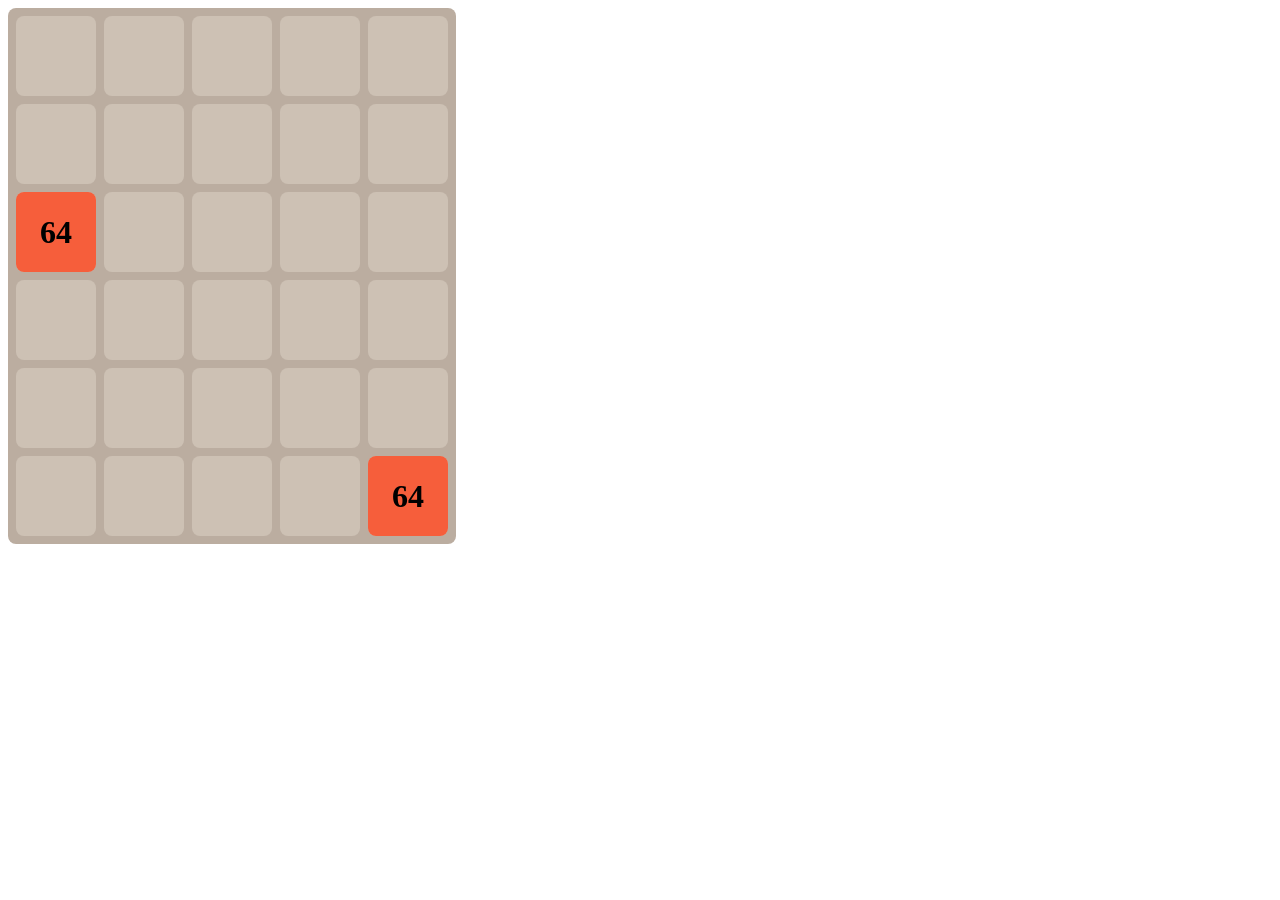
<file: h5/2048/index.html>
<!DOCTYPE html>
<html lang="en">
<head>
    <meta charset="UTF-8">
    <meta name="viewport" content="width=device-width, initial-scale=1.0">
    <meta http-equiv="X-UA-Compatible" content="ie=edge">
    <title>Document</title>
    <link rel="stylesheet" href="main.css">
    <script src="../tools/jquery-1.8.3.min.js"></script>
    <script src="main.js"></script>
</head>
<body>
    <div id="game"></div>
</body>
</html>
</file>
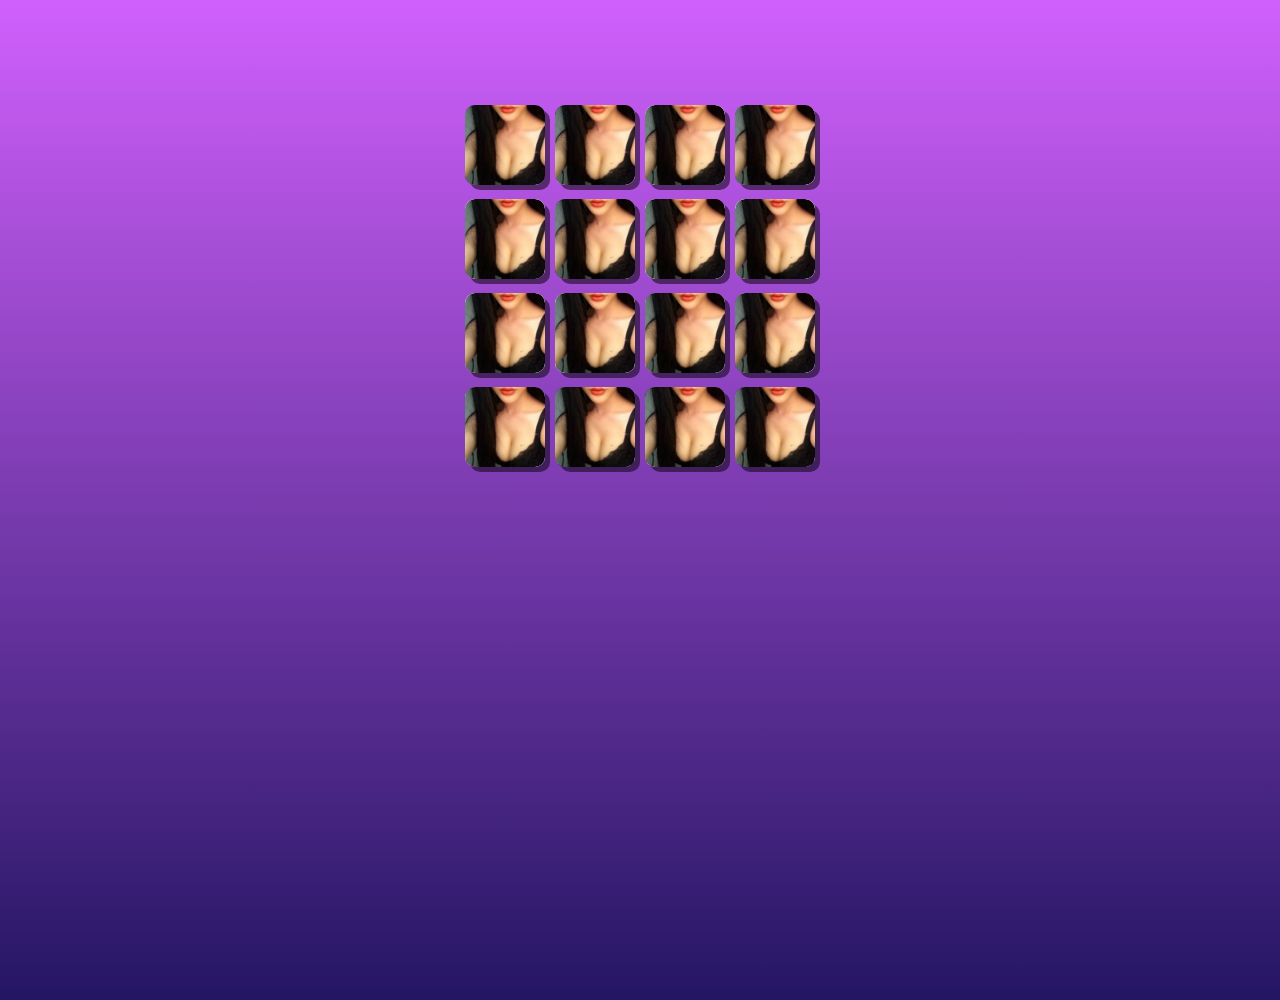
<file: h5/entertainment/index.html>
<!DOCTYPE html>
<html lang="en">

<head>
    <meta charset="UTF-8">
    <meta name="viewport" content="width=device-width, initial-scale=1.0">
    <meta http-equiv="X-UA-Compatible" content="ie=edge">
    <title>Document</title>
    <style>
        body {
            margin: 0px;
            padding: 0px;
        }

        #main {
            padding-top: 100px;
            margin: 0 auto;
            width: 360px;
        }

        img {
            cursor: pointer;
            width: 80px;
            height: 80px;
            border-radius: 10px;
        }

        .container {
            background: linear-gradient(#d060fc, #241663);            
            height: 1000px;
        }

        .cell {
            border-radius: 10px;
            width: 80px;
            height: 80px;
            box-shadow: 5px 5px rgba(0, 0, 0, 0.5);
            display: inline-block;
            overflow: hidden;
            margin: 5px;
        }

        .cell-img {
            position: absolute;
        }

        .back-img {
            position: relative;
        }

        .back-hidden {
            margin-left: -80px;
            margin-top: -80px;
            -webkit-animation: hidden 0.3s;
        }

        @-webkit-keyframes hidden {
            0% {
                margin-left: 0px;
                margin-top: 0px;
            }

            100% {
                margin-left: -80px;
                margin-top: -80px;
            }
        }

        .back-show {
            margin-left: 0px;
            margin-top: 0px;
            -webkit-animation: show 0.3s;
        }

        @-webkit-keyframes show {
            0% {
                margin-left: -80px;
                margin-top: -80px;
            }

            100% {
                margin-left: 0px;
                margin-top: 0px;
            }
        }
    </style>
</head>

<body>
    <div class="container">
        <div id="main"></div>
    </div>
</body>
<script>
    let list = [1, 2, 3, 4, 5, 6, 7, 8];
    list.push(...list);

    // 记录上一次点击的图片
    let preImg = null;
    // 记录已经成功找出多少对图片
    let count = 0;

    for (let i = 0; i < list.length; i++) {
        let r1 = ~~(Math.random() * list.length);
        let r2 = ~~(Math.random() * list.length);
        let item = list[r1];
        list[r1] = list[r2];
        list[r2] = item;
    }
    window.onload = function () {
        let cellHtml = '';
        for (let i = 0; i < list.length; i++) {
            cellHtml +=
                "<div class='cell'>" +
                    "<img src='./img/image (" + list[i] + ").jpg' class='cell-img'></img>" +
                    "<img src='./img/back.jpg' id='" + list[i] + "' class='back-img'></img>" +
                "</div>"
        }
        document.getElementById('main').innerHTML = cellHtml;
        
        let imgList = document.getElementsByClassName('back-img');
        for (let i = 0; i < imgList.length; i ++) {
            let currentImg = imgList[i];
            currentImg.onclick = function() {
                let pre = preImg;
                currentImg.className = 'back-img back-hidden';
                if (pre) {
                    console.log(pre.id, currentImg.id);
                    if (pre.id != currentImg.id) {
                        setTimeout(function() {
                            pre.className = 'back-img back-show';
                            currentImg.className = 'back-img back-show';
                        }, 500);
                    } else {
                        if (++ count == 8) {
                            setTimeout(function() {
                                alert('你真厉害!!!');
                            }, 300);
                        }
                    }
                    preImg = null;
                } else {
                    preImg = currentImg;
                }
            }
        }

    }
</script>

</html>
</file>
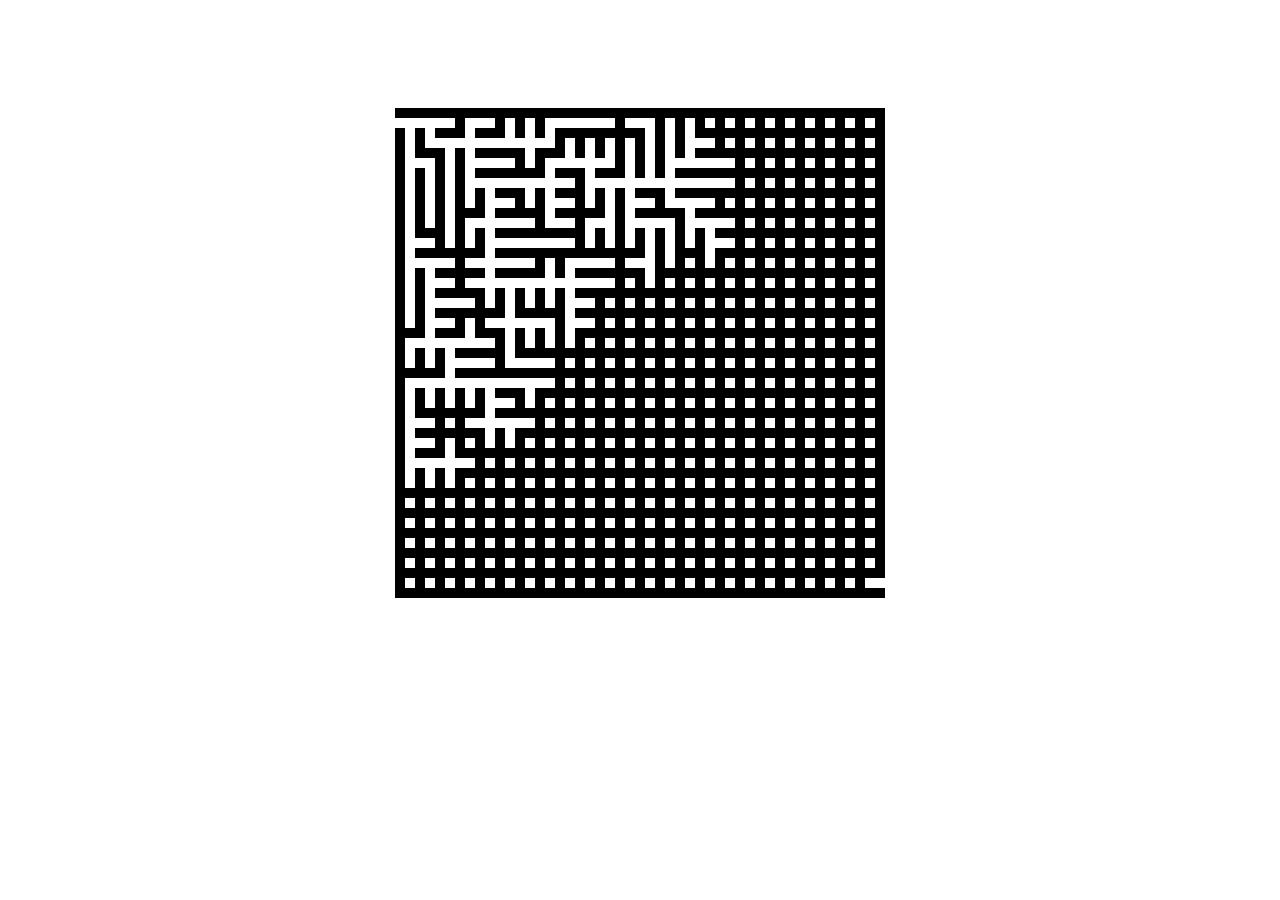
<file: h5/maze/index.html>
<!DOCTYPE html>
<html lang="en">
<head>
    <meta charset="UTF-8">
    <meta name="viewport" content="width=device-width, initial-scale=1.0">
    <meta http-equiv="X-UA-Compatible" content="ie=edge">
    <title>Document</title>
    <script src="js/main.js" type="module"></script>
    <style>
        body {
            text-align: center;
            padding-top: 100px;
        }
    </style>
	<script>
		
	</script>
</head>
<body>
    <canvas id="can"></canvas>
</body>
</html>
</file>
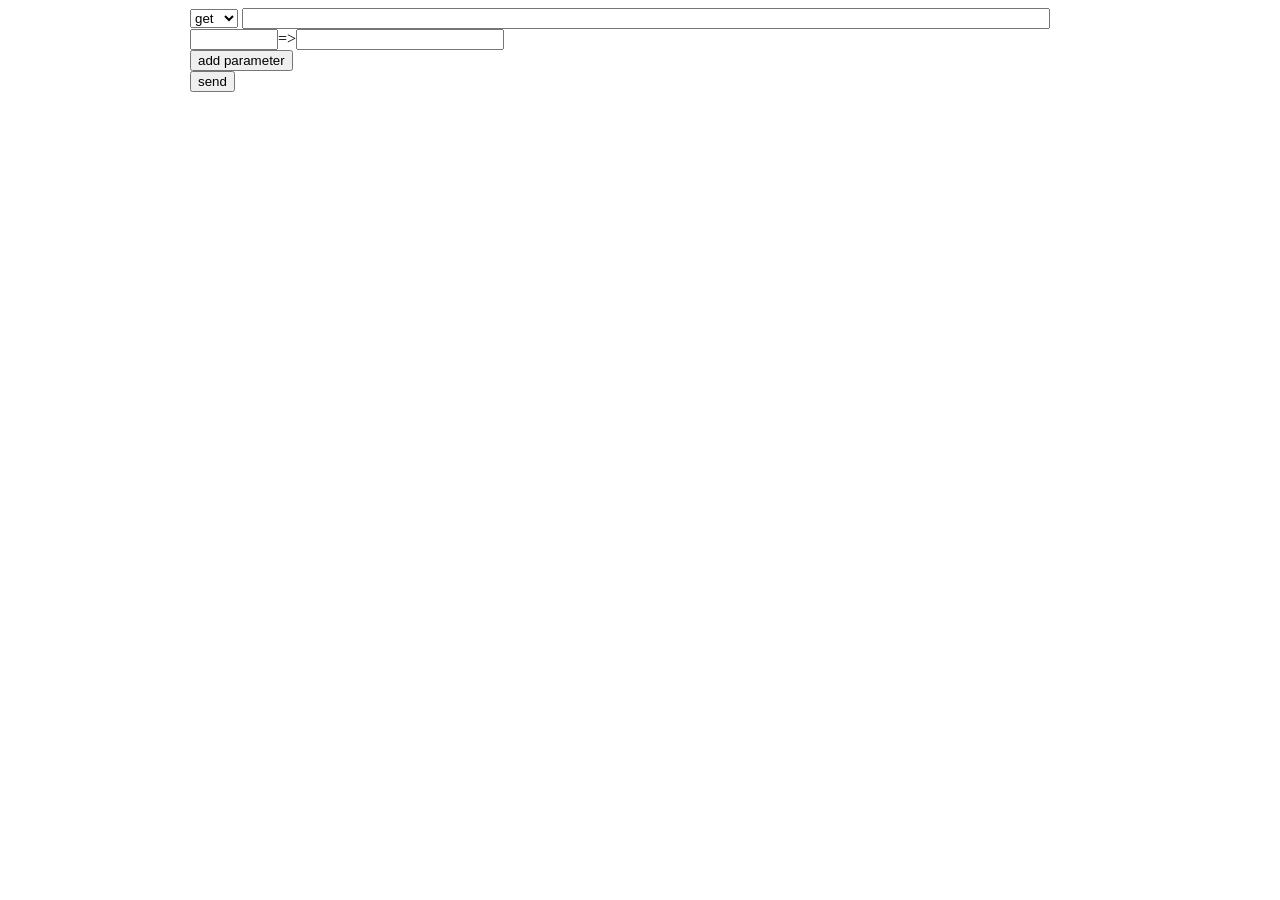
<file: h5/postman/index.html>
<!DOCTYPE html>
<html lang="en">

<head>
    <meta charset="UTF-8">
    <meta name="viewport" content="width=device-width, initial-scale=1.0">
    <meta http-equiv="X-UA-Compatible" content="ie=edge">
    <title>Postman</title>
    <script src="../tools/jquery-1.8.3.min.js"></script>
    <style>
        .main {
            width: 900px;
            margin: 0 auto;
        }

        .long_input {
            width: 800px;
        }

        .param_key {
            width: 80px;
        }

        .param_value {
            width: 200px;
        }
    </style>
</head>

<body>
    <div class="main">
        <div>
            <select name="method" id="method">
                <option value="get">get</option>
                <option value="post">post</option>
            </select>
            <input name="url" id="url" class="long_input" />
        </div>
        <div id="param">
            <input id="key1" class="param_key" />=><input id="value1" class="param_value" /><br>
        </div>
        <button id='addParamBtu'>add parameter</button><br>
        <button id="submit">send</button>
        <pre id="resultJson"></pre>
        <div id="resultView"></div>
    </div>
</body>
<script>
    let paramLength = 1;

    $('#addParamBtu').click(function () {
        $('#param').append("<input id='key" + ++paramLength + "' class='param_key'/>=><input id='value" + paramLength + "' class='param_value'/><br>")
    })

    function getParameter() {
        let paramList = $('.param_key');
        let data = new Object();
        for (let i = 1; i <= paramList.length; i++) {
            let key = $('#key' + i).val();
            let value = $('#value' + i).val()
            if (key) {
                data[key] = value;
            }
        }
        return data;
    }

    window.onload = function () {
        $('#submit').click(function () {
            let data = getParameter();
            let method = $('#method').val();
            let url = $('#url').val();
            $.ajax({
                url: url,
                // dataType: 'json',
                type: method,
                async: false,
                data: data,
                success: function (data) {
                    console.log(data);
                },
                error: function (data) {
                    console.log(data);
                }
            });
        })
    }

    function callback(res) {
        if (isJSON(res)) {
            $('#resultJson').text(JSON.stringify(res, null, 4));
        } else {
            $('#resultView').html(res);
        }
    }

    function isJSON(str) {
        if (typeof str == 'string') {
            try {
                JSON.parse(str);
                return true;
            } catch (e) {
                console.log(e);
                return false;
            }
        }
    }
</script>

</html>
</file>
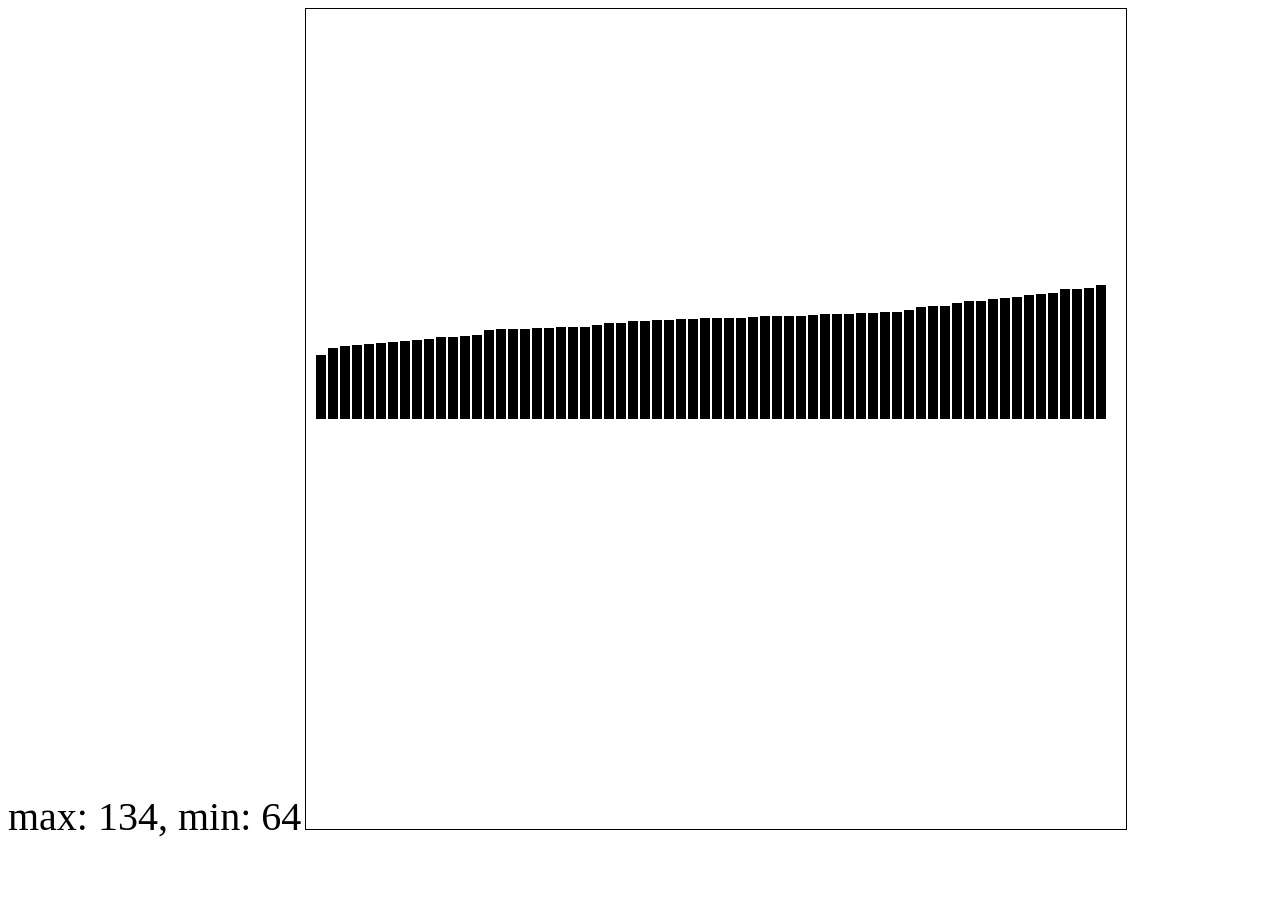
<file: h5/ShareMoney/index.html>
<!DOCTYPE html>
<html lang="en">
<head>
    <meta charset="UTF-8">
    <meta name="viewport" content="width=device-width, initial-scale=1.0">
    <meta http-equiv="X-UA-Compatible" content="ie=edge">
    <title>Document</title>
    <script src="main.js"></script>
    <style>
        #canvas {
            border: solid 1px black;
            padding: 10px;
        }
        #result {
            font-size: 40px;
        }
    </style>
</head>
<body>
    <span id="result"></span>
    <canvas id="canvas"></canvas>
</body>
</html>
</file>
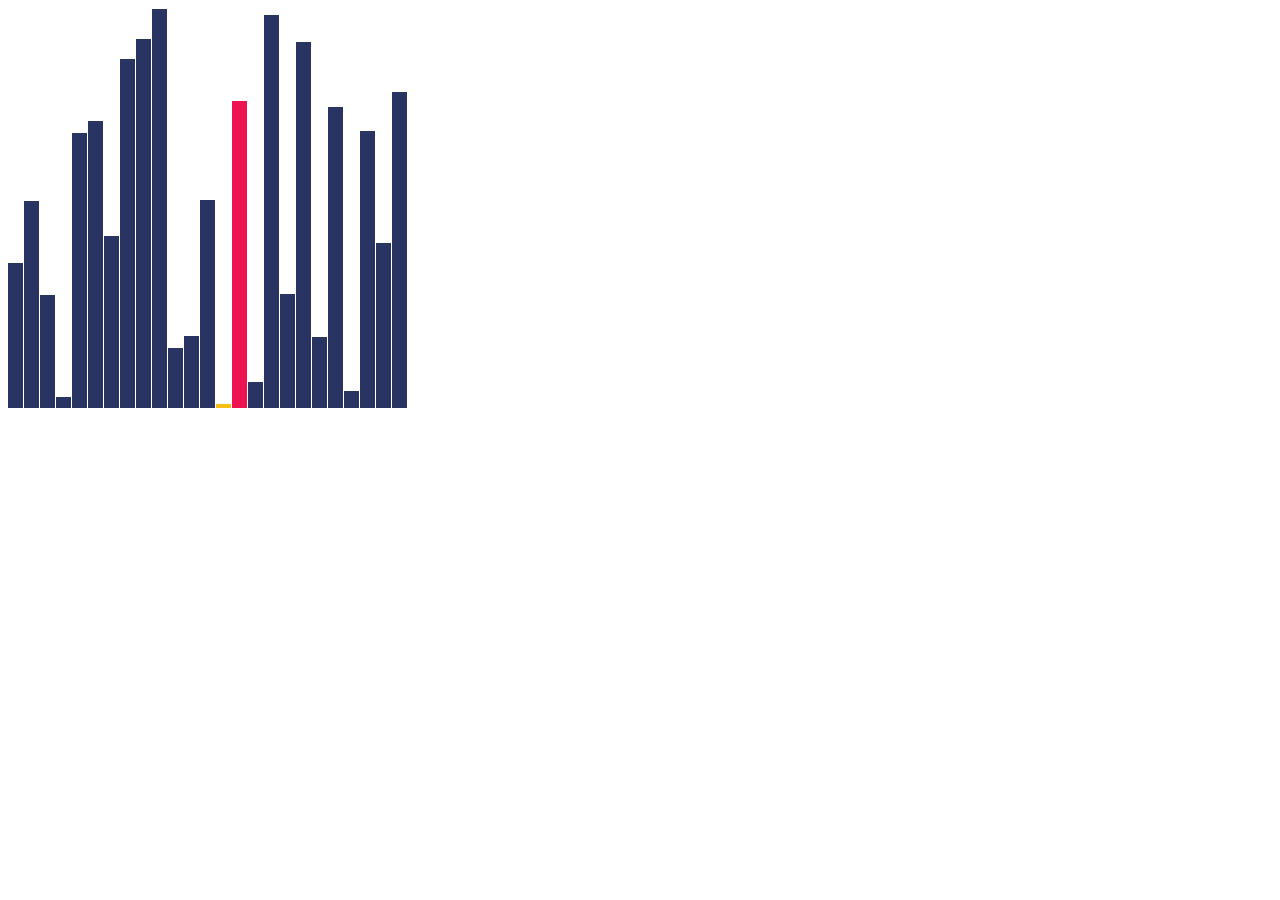
<file: h5/SortAnimation/BubbleSort/index.html>
<!DOCTYPE html>
<html lang="en">
<head>
    <meta charset="UTF-8">
    <meta name="viewport" content="width=device-width, initial-scale=1.0">
    <meta http-equiv="X-UA-Compatible" content="ie=edge">
    <title>Document</title>
    <script src="main.js"></script>
</head>
<body>
    <canvas id="canvas"></canvas>
</body>
</html>
</file>
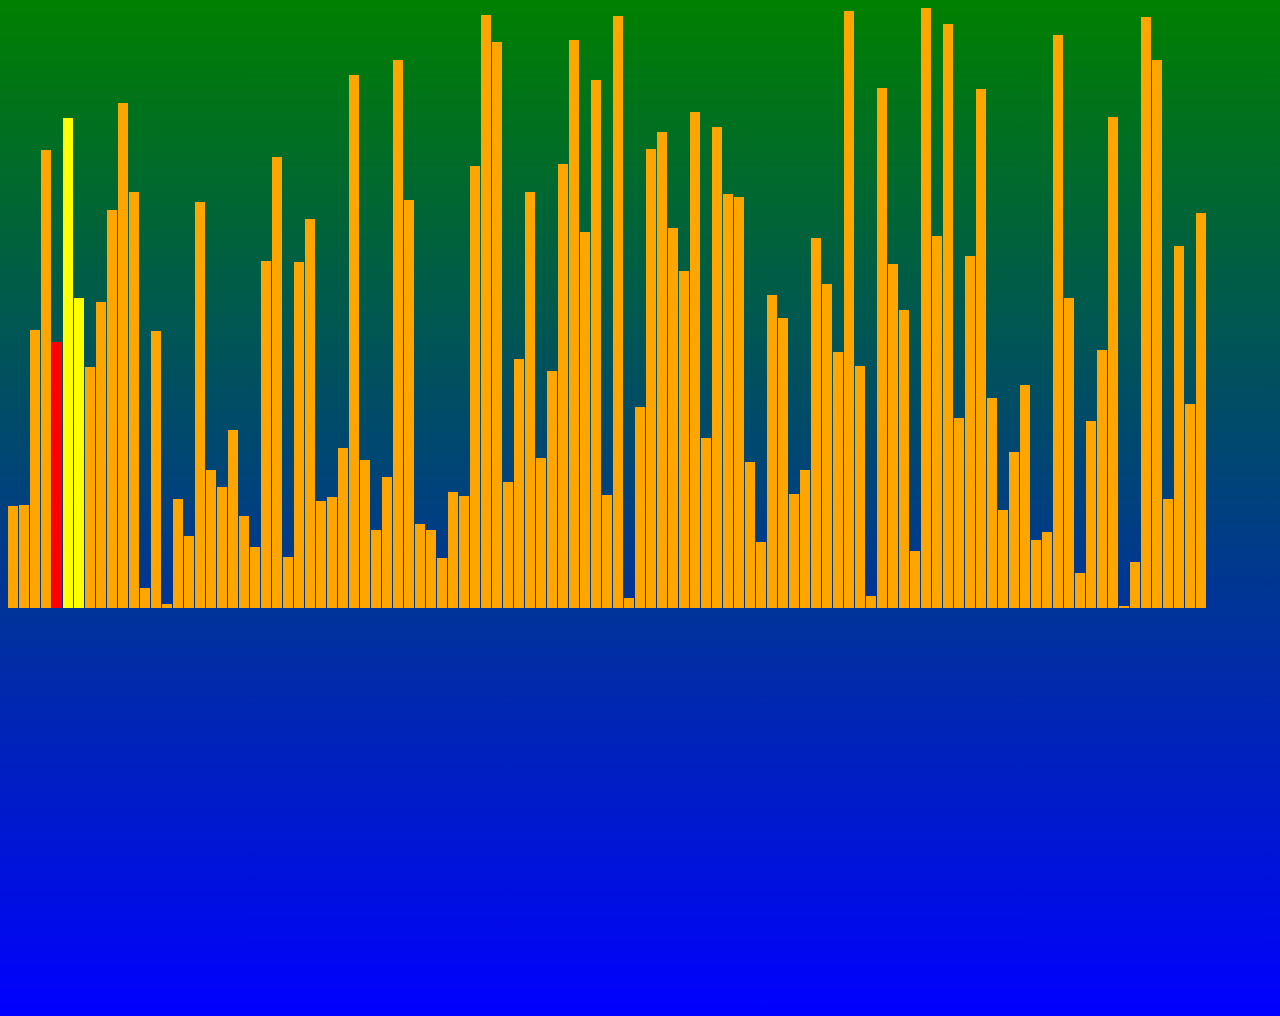
<file: h5/SortAnimation/MergeSort/index.html>
<!DOCTYPE html>
<html lang="en">
<head>
    <meta charset="UTF-8">
    <meta name="viewport" content="width=device-width, initial-scale=1.0">
    <meta http-equiv="X-UA-Compatible" content="ie=edge">
    <title>Document</title>
    <script src="main.js"></script>
    <style>
        body {
            background: linear-gradient(green, blue);
            height: 1000px
        }
    </style>
</head>
<body>
    <canvas id="main"></canvas>
</body>
</html>
</file>
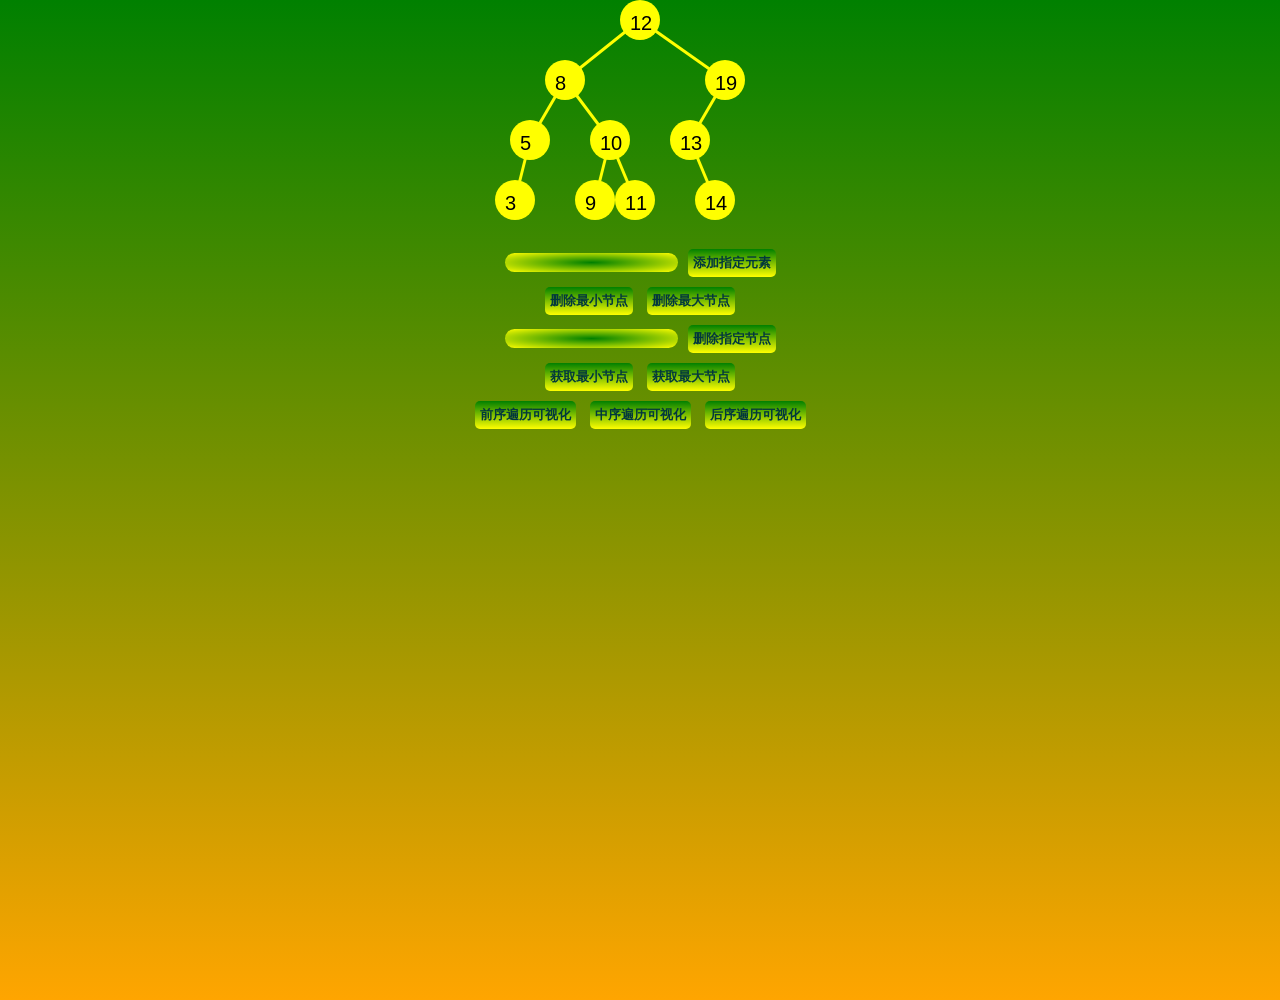
<file: h5/Tree/BST/index.html>
<!DOCTYPE html>
<html lang="en">
<head>
    <meta charset="UTF-8">
    <meta name="viewport" content="width=device-width, initial-scale=1.0">
    <meta http-equiv="X-UA-Compatible" content="ie=edge">
    <script src="./js/BST.js"></script>
    <title>BST</title>
    <style>
        body {
            margin: 0px;
            text-align: center;
            background: linear-gradient(green, orange);
            height: 1000px;
        }

        input {
            border: none;
            margin: 5px;
            font-family: 'Franklin Gothic Medium', 'Arial Narrow', Arial, sans-serif;
            padding: 2px;
            border-radius: 10px;
            background: radial-gradient(green, yellow);
            text-align: center;
            color: white;
        }

        button {
            border: none;
            border-radius: 5px;
            background: linear-gradient(green, yellow);
            color: #02383c;
            font-family: 'Franklin Gothic Medium', 'Arial Narrow', Arial, sans-serif;
            margin: 5px;
            padding: 5px;
            font-weight: 800;
        }
    </style>
</head>
<body>
    <canvas id="can"></canvas></br>
    <input id="element_input" onkeypress="addKeyEvent()"/><button onclick="addElement()">添加指定元素</button></br>
    <button onclick="removeMin()">删除最小节点</button>
    <button onclick="removeMax()">删除最大节点</button><br>
    <input id="remove_element_input" onkeypress="removeKeyEvent()" /><button onclick="removeElement()">删除指定节点</button></br>
    <button onclick="getMin()">获取最小节点</button>
    <button onclick="getMax()">获取最大节点</button><br>
    <button onclick="preOrder()">前序遍历可视化</button>
    <button onclick="inOrder()">中序遍历可视化</button>
    <button onclick="postOrder()">后序遍历可视化</button>
</body>
<script>
    const canDom = document.getElementById('can');;
    const tree = new BST();

    window.onload = function () {
        // 数组
        let arr = new Array();
        const LENGTH = 15;
        // 生成随机数组
        for (let i = 0; i < LENGTH; i++) {
            arr.push(~~(Math.random() * 20));
        }
        for (let i = 0; i < arr.length; i++) {
            tree.add(arr[i]);
        }
        tree.render(canDom);
    }

    function addElement() {
        let element = document.getElementById('element_input').value;
        tree.add(element);
        tree.render(canDom);
    }

    function addKeyEvent() {
        if(event.which == 13) {
            addElement();
        }
    }

    function removeMin() {
        tree.removeMin();
        tree.render(canDom);
    }

    function removeMax() {
        tree.removeMax();
        tree.render(canDom);
    }

    function removeElement() {
        let element = document.getElementById('remove_element_input').value;
        tree.remove(element);
        tree.render(canDom);
    }

    function removeKeyEvent() {
        if(event.which == 13) {
            removeElement();
        }
    }

    function getMin() {
        tree.getMin(canDom)
    }
    
    function getMax() {
        tree.getMax(canDom)
    }

    function preOrder() {
        tree.preOrder(canDom);
    }

    function inOrder() {
        tree.inOrder(canDom);
    }

    function postOrder() {
        tree.postOrder(canDom);
    }
</script>
</html>
</file>
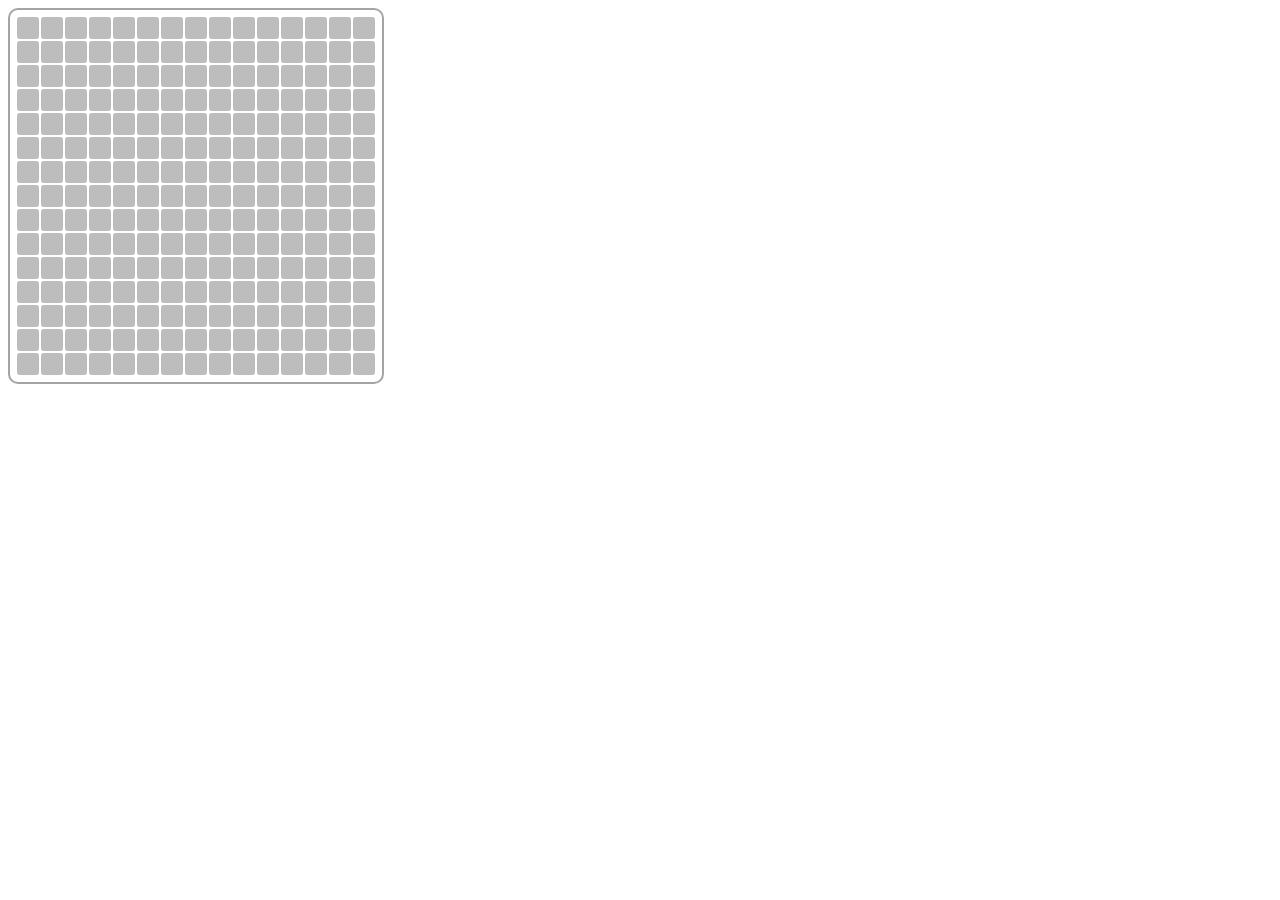
<file: h5/radar/rander.html>
<!DOCTYPE html>
<html lang="en">

<head>
    <meta charset="UTF-8">
    <meta name="viewport" content="width=device-width, initial-scale=1.0">
    <meta http-equiv="X-UA-Compatible" content="ie=edge">
    <title>Document</title>
</head>
<style>
    #main {
        position: absolute;
        border: 2px #A4A4A4 solid;
        border-radius: 10px;
        padding: 5px;
    }

    .block {
        width: 20px;
        height: 20px;
        border-radius: 3px;
        margin: 1px;
        text-align: center;
    }
</style>

<body>
    <div id="main"></div>
</body>
<script>
    const WIDTH = 15, HEIGHT = 15, COUNT = 15;

    let randarArr = [];
    let mainDom = document.getElementById('main');

    // 记录当前有多少个旗子
    let flagCount = 0;
    window.onload = function () {
        init();
    }

    // 渲染
    function render() {
        let table = document.createElement('table');
        for (let i = 0; i < HEIGHT; i++) {
            let tr = document.createElement('tr');
            for (let j = 0; j < WIDTH; j++) {
                let td = document.createElement('td');
                td.className = 'block';
                td.style.backgroundColor = '#BDBDBD';
                td.id = i + '-' + j;
                // 点击事件
                td.onclick = function () {
                    click(i, j);
                    success();
                }
                // 右击插旗
                td.oncontextmenu = function (){
                    insertFlag(i, j);
                    success();
                    // 防止左键菜单弹出
                    return false;
                }   
                tr.appendChild(td);
            }
            table.appendChild(tr);
        }
        mainDom.appendChild(table);
    }

    // 初使化
    function init() {
        for (let i = 0; i < HEIGHT; i++) {
            randarArr[i] = []
            for (let j = 0; j < WIDTH; j++) {
                randarArr[i][j] = { isRandar: false, roundCount: '', isShow: false };
            }
        }
        createRandar();
        roundRandarCount();
        render();
    }

    // 创建雷
    function createRandar() {
        let count = 0;
        let i, j;
        while (count < COUNT) {
            i = Math.floor(Math.random() * HEIGHT);
            j = Math.floor(Math.random() * WIDTH);
            if (!randarArr[i][j].isRandar) {
                randarArr[i][j].isRandar = true;
                count++;
            }
        }
    }

    // 计算每个方格周围有多少个雷
    function roundRandarCount() {
        // 记录有多少个雷
        let count = 0;
        for (let i = 0; i < HEIGHT; i++) {
            for (let j = 0; j < WIDTH; j++) {
                // 左上
                if (i - 1 >= 0 && j - 1 >= 0) {
                    if (randarArr[i - 1][j - 1].isRandar) { count++ }
                }
                // 上
                if (i - 1 >= 0) {
                    if (randarArr[i - 1][j].isRandar) { count++ }
                }
                // 右上
                if (i - 1 >= 0 && j + 1 < WIDTH) {
                    if (randarArr[i - 1][j + 1].isRandar) { count++ }
                }
                // 右
                if (j + 1 < WIDTH) {
                    if (randarArr[i][j + 1].isRandar) { count++ }
                }
                // 右下
                if (i + 1 < HEIGHT && j + 1 < WIDTH) {
                    if (randarArr[i + 1][j + 1].isRandar) { count++ }
                }
                // 下
                if (i + 1 < HEIGHT) {
                    if (randarArr[i + 1][j].isRandar) { count++ }
                }
                // 左下
                if (i + 1 < HEIGHT && j - 1 >= 0) {
                    if (randarArr[i + 1][j - 1].isRandar) { count++ }
                }
                // 左
                if (j - 1 >= 0) {
                    if (randarArr[i][j - 1].isRandar) { count++ }
                }
                if (count > 0) {
                    randarArr[i][j].roundCount = count;
                    count = 0;
                }
            }
        }
    }

    // 点击事件
    function click(i, j) {
        let currentDom = document.getElementById(i + '-' + j);
        let current = randarArr[i][j];
        if (current.isRandar) {
            currentDom.style.backgroundColor = '#A4A4A4';
            currentDom.innerHTML = '<span style="color: red">@</span>';
            showAllRandar();
            return;
        } else {
            show(i, j);
        }
    }

    // 递归显示周围没有雷的格子
    function show(i, j) {
        let currentDom = document.getElementById(i + '-' + j);
        let current = randarArr[i][j];
        if (!current.isShow) {
            current.isShow = true;
            currentDom.style.backgroundColor = '#A4A4A4';
            currentDom.innerHTML = current.roundCount;
            if (current.roundCount == '') {

                // 左上
                if (i - 1 >= 0 && j - 1 >= 0) {
                    show(i - 1, j - 1)
                }
                // 上
                if (i - 1 >= 0) {
                    show(i - 1, j);
                }
                // 右上
                if (i - 1 >= 0 && j + 1 < WIDTH) {
                    show(i - 1, j + 1);
                }
                // 右
                if (j + 1 < WIDTH) {
                    show(i, j + 1);
                }
                // 右下
                if (i + 1 < HEIGHT && j + 1 < WIDTH) {
                    show(i + 1, j + 1);
                }
                // 下
                if (i + 1 < HEIGHT) {
                    show(i + 1, j);
                }
                // 左下
                if (i + 1 < HEIGHT && j - 1 >= 0) {
                    show(i + 1, j - 1);
                }
                // 左
                if (j - 1 >= 0) {
                    show(i, j - 1);
                }
            }
        }
    }

    // 显示所有雷
    function showAllRandar() {
        for (let i = 0; i < HEIGHT; i++) {
            for (let j = 0; j < WIDTH; j++) {
                if (randarArr[i][j].isRandar) {
                    let currentDom = document.getElementById(i + '-' + j);
                    currentDom.style.backgroundColor = '#A4A4A4';
                    currentDom.innerHTML = '<span style="color: red">@</span>'
                }
            }
        }
    }

    function insertFlag(i, j) {
        let current = randarArr[i][j];
        let currentDom = document.getElementById(i + '-' + j);

        // 如果已经显示了，不能插旗,旗子不能比雷多
        if (current.isShow === false && flagCount <= COUNT) {
            let img = document.createElement('img');
            img.src = 'https://ss3.bdstatic.com/70cFv8Sh_Q1YnxGkpoWK1HF6hhy/it/u=312918878,3266997769&fm=26&gp=0.jpg';
			img.style.margin = '0px';
            img.style.width = '18px';
            img.style.height = '18px';
            currentDom.appendChild(img);
            current.isShow = true;
            flagCount ++;            
        }
    }

    // 判断游戏是否结束 
    function success() {
        for (let i = 0; i < HEIGHT; i++) {
            for (let j = 0; j < WIDTH; j++) {
                if (randarArr[i][j].isShow === false) return ;
            }
        }
        alert('success!!!!');
    }
</script>
</html>
</file>
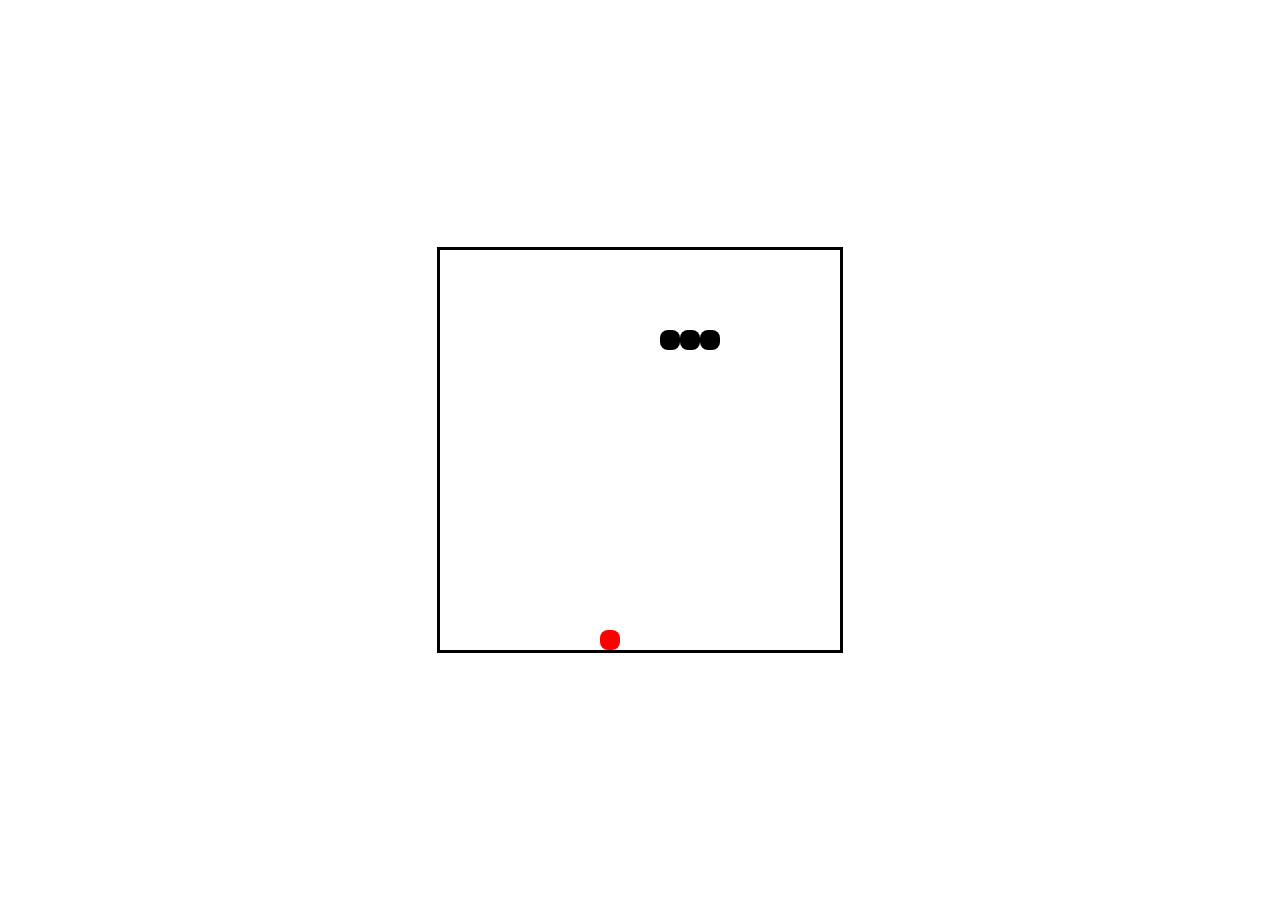
<file: h5/snack/snack.html>
<!DOCTYPE html>
<html lang="en">
<head>
    <meta charset="UTF-8">
    <meta name="viewport" content="width=device-width, initial-scale=1.0">
    <meta http-equiv="X-UA-Compatible" content="ie=edge">
    <title>Document</title>
</head>
<style>
    #map{
        position: absolute;
        top: 50%;
        left: 50%;
        transform: translate(-50%, -50%);
        border: 3px solid;
    }
    .snackBody {
		position: absolute;
		width: 20px;
		height: 20px;
		background-color: black;
		border-radius: 8px;
	}
	.food {
		position: absolute;
		width: 20px;
		height: 20px;
		background-color: red;
		border-radius: 8px;
	}
</style>
<body>
    <div id="map"></div>
</body>
<script>
    // 地图宽高，蛇身大小
    const WIDTH = 20, HEIGHT = 20, SIZE = 20;
    
    // 蛇身数组
    let snackArr = [];
    // 食物坐标
    let foodX, foodY;
    // 蛇头方向
    let direction = [1, 0];
    let interval;
    window.onload = function() {
        let mapDom = document.getElementById('map');
        mapDom.style.width = WIDTH * SIZE + 'px';
        mapDom.style.height = HEIGHT * SIZE + 'px';
        init();
        interval = setInterval(function() {
            check();
            checkSelf();
            if (isFood()) {
                createFood();
                addBody();
            }
            // 渲染蛇
            let snackHtml = '';
            for (let i = 0; i < snackArr.length; i ++) {
                snackHtml += '<div class="snackBody" style="left: ' + snackArr[i].x * SIZE + 'px; top: ' + snackArr[i].y * SIZE + 'px"></div>';
            }
            // 渲染食物
            snackHtml += '<div class="food" style="left: ' + foodX * SIZE + 'px; top: ' + foodY * SIZE + 'px"></div>';
            mapDom.innerHTML = snackHtml;
            move();
        },  100);
    }

    // 键盘事件
    document.onkeydown = function(e) {
        // 左37 右39 上38 下40
        switch (e.keyCode) {
            case 37 : if (direction[0] != 1) {direction = [-1, 0]} break;
            case 38 : if (direction[1] != 1) {direction = [0, -1]} break;
            case 39 : if (direction[0] != -1) {direction = [1, 0]} break;
            case 40 : if (direction[1] != -1) {direction = [0, 1]} break;
        }
    }

    // 初使化蛇身
    function init() {
        snackArr[0] = {x: 5, y: 4};
        snackArr[1] = {x: 4, y: 4};
        snackArr[2] = {x: 3, y: 4};
        createFood();
    }

    // 生成食物
    function createFood() {
        foodX = Math.floor(Math.random() * WIDTH);
        foodY = Math.floor(Math.random() * HEIGHT);
    }

    // 移动蛇
    function move() {
        // 使蛇后一节的坐标等于前一节
        for (let i = snackArr.length - 1; i > 0; i --) {
            snackArr[i].x = snackArr[i - 1].x;
            snackArr[i].y = snackArr[i - 1].y;
        }
        // 蛇头向前一步
        snackArr[0].x += direction[0];
        snackArr[0].y += direction[1];
    }

    // 判断蛇是否出界
    function check() {
        // 蛇头
        let snackHeader = snackArr[0];
        if (snackHeader.x < 0 || snackHeader.y < 0 
        || snackHeader.x >= WIDTH || snackHeader.y >= HEIGHT){
            alert('game over!!');
            clearInterval(interval);
        }
    }
    
    // 蛇头是否吃到食物
    function isFood() {
        // 蛇头
        let snackHeader = snackArr[0];
        if (snackHeader.x == foodX && snackHeader.y == foodY) return true;
    }

    // 在蛇的最后加一节
    function addBody() {
        let lastBody = snackArr[snackArr.length - 1];
        snackArr.push({x: lastBody.x, y: lastBody.y});
    }

    // 判断蛇是否吃到自己
    function checkSelf() {
        // 蛇头
        let snackHeader = snackArr[0];
        for (let i = 1; i < snackArr.length; i ++) {
            if (snackArr[i].x == snackHeader.x && snackArr[i].y == snackHeader.y) {
                alert('game over!!');
                clearInterval(interval);
            }
        }
    }
</script>
</html>
</file>
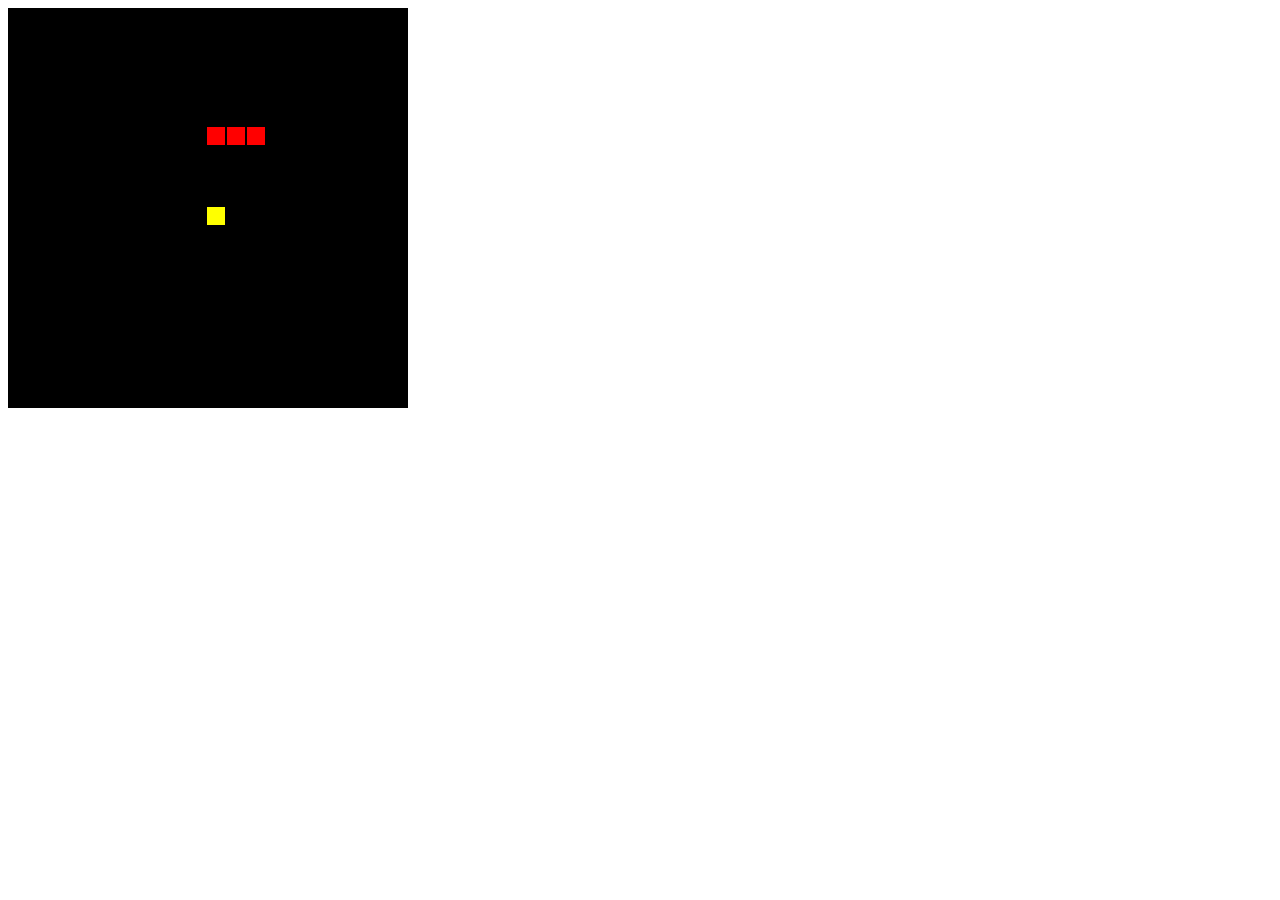
<file: h5/snack/snackCanvas.html>
<!DOCTYPE html>
<html lang="en">
<head>
    <meta charset="UTF-8">
    <meta name="viewport" content="width=device-width, initial-scale=1.0">
    <meta http-equiv="X-UA-Compatible" content="ie=edge">
    <title>Document</title>
</head>
<body>
    <canvas id="can" width="400" height="400" style="background: black"></canvas>
</body>
<script>
    const ctx = document.getElementById('can').getContext('2d');
    let body = [
        [3, 6],
        [4, 6],
        [5, 6],
    ];
    let food = [10, 10];
    let direction = [1, 0];
    let interval;
    window.onload = function() {
        interval = setInterval(function() {
            render();
        }, 130);
    }

    function render() {
        if(check()) {
            alert('game over');
            clearInterval(interval);
        }
        let length = body.length;
        for(i = 0; i < length - 1; i ++) {
            body[i][0] = body[i + 1][0];
            body[i][1] = body[i + 1][1];
        }
        body[length - 1][0] += direction[0];
        body[length - 1][1] += direction[1];

        ctx.clearRect(0, 0, 400, 400);
        for(let i = 0; i < length; i ++) {
            draw(body[i][0], body[i][1], 'red');
        }
        draw(food[0], food[1], 'yellow');
    }

    function check() {
        let header = body[body.length - 1];
        if(header[0] < 0 || header[0] > 19
            ||header[1] < 0 || header[1] > 19) return true;
        
        if(header[0] == food[0] && header[1] == food[1]) {
            body.unshift([0, 0]);
            food[0] = ~~(Math.random() * 20);
            food[1] = ~~(Math.random() * 20);
        }

        for(let i = 0; i < body.length - 1; i ++) {
            if (body[i][0] == header[0] && body[i][1] == header[1])
            return true;
        }
        return false;
    }

    function draw(x, y, color) {
        ctx.fillStyle = color;
        ctx.fillRect(x*20-1, y*20-1, 18, 18);
    }

    window.onkeydown = function(e) {
        switch(e.keyCode) {
            case 37: 
                if(direction[0] != 1) {
                    direction = [0, 0];
                    direction[0] = -1;
                }
                break;
            case 38: 
                if(direction[1] != 1) {
                    direction = [0, 0];
                    direction[1] = -1;
                }
                break;
            case 39: 
                if(direction[0] != -1) {
                    direction = [0, 0];
                    direction[0] = 1;
                }
                break;
            case 40: 
                if(direction[1] != -1) {
                    direction = [0, 0];
                    direction[1] = 1;
                }
                break;
        }
    }
</script>
</html>
</file>
<file: h5/2048/main.css>
#game{
    position: relative;
    border-radius: 8px;
    background-color: #BBADA0;
}

.default-cell {
    position: absolute;
    border-radius: 8px;
    background-color: #CDC1B4;
}

.cell {
    position: absolute;
    border-radius: 8px;
    text-align: center;
    font-weight: bolder;
}
</file>
